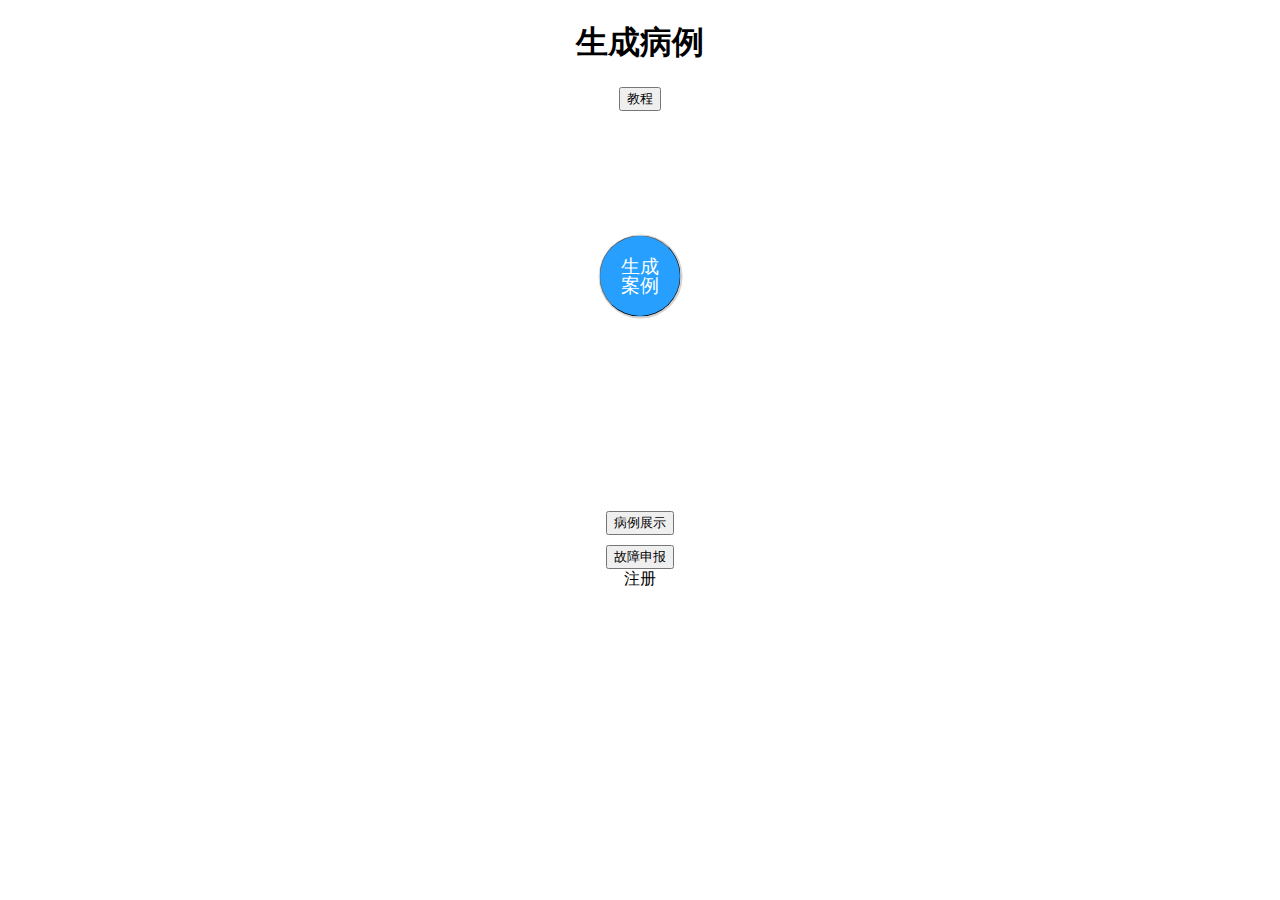
<file: medicalTreatment/views/index.html>
<!DOCTYPE html>
<html>

	<head>

		<link rel="import" href="./header.tpl?__inline">
		<link rel="stylesheet" href="../css/index.css">
		<title></title>
		<style type="text/css">
			body {
				text-align: center;
			}
		</style>
	</head>

	<body>
		<header class="mui-bar mui-bar-nav">
			<h1 class="mui-title">生成病例</h1>
			<button type="button" id="lesson" class="mui-btn mui-btn-blue mui-btn-link mui-pull-right">教程</button>
		</header>
		<div class="mui-content">
			<section class="c_margin" style="margin-top:30px;">
				<div style="text-align:center;">
					<button class="bigBT bigBTAni" id="createCase">
						<span>生成</span><br />
						<span>案例</span>
					</button>
				</div>
				<div style="margin-top:100px;">
					<button type="button" class="mui-btn mui-btn-blue c_link_background" id="showCases">病例展示</button><br>
					<button type="button" class="mui-btn" style="margin-top:10px;">故障申报</button>
				</div>
				<div>
					<span class="c_link_color">注册</span>
				</div>
			</section>
		</div>

		<script type="text/javascript">
			mui.init({
				preloadPages: [{
					url: 'recognize.html',
					id: 'recognize'
				}],
				styles: {
					popGesture: 'none'
				},
				keyEventBind: {
					backbutton: false
				}
			})

			mui.plusReady(function() {
				//				var dt = require('/component/cityData')
				//				console.log(dt)
				document.querySelector('.bigBTAni').classList.remove('bigBTAni')
				plus.webview.currentWebview().setStyle({
					'popGesture': 'none'
				})
				
				document.getElementById("createCase").addEventListener('tap', function(e) {
						mui.openWindow({
							url: 'recognize.html',
							id: 'recognize'

						})
					})
					//lesson
				document.getElementById("lesson").addEventListener('tap', function() {
					mui.openWindow({
						url: 'home.html',
						id: 'home',
						show: {
							aniShow: 'fade-in'
						}

					})
				})
			})
		</script>

	</body>

</html>
</file>
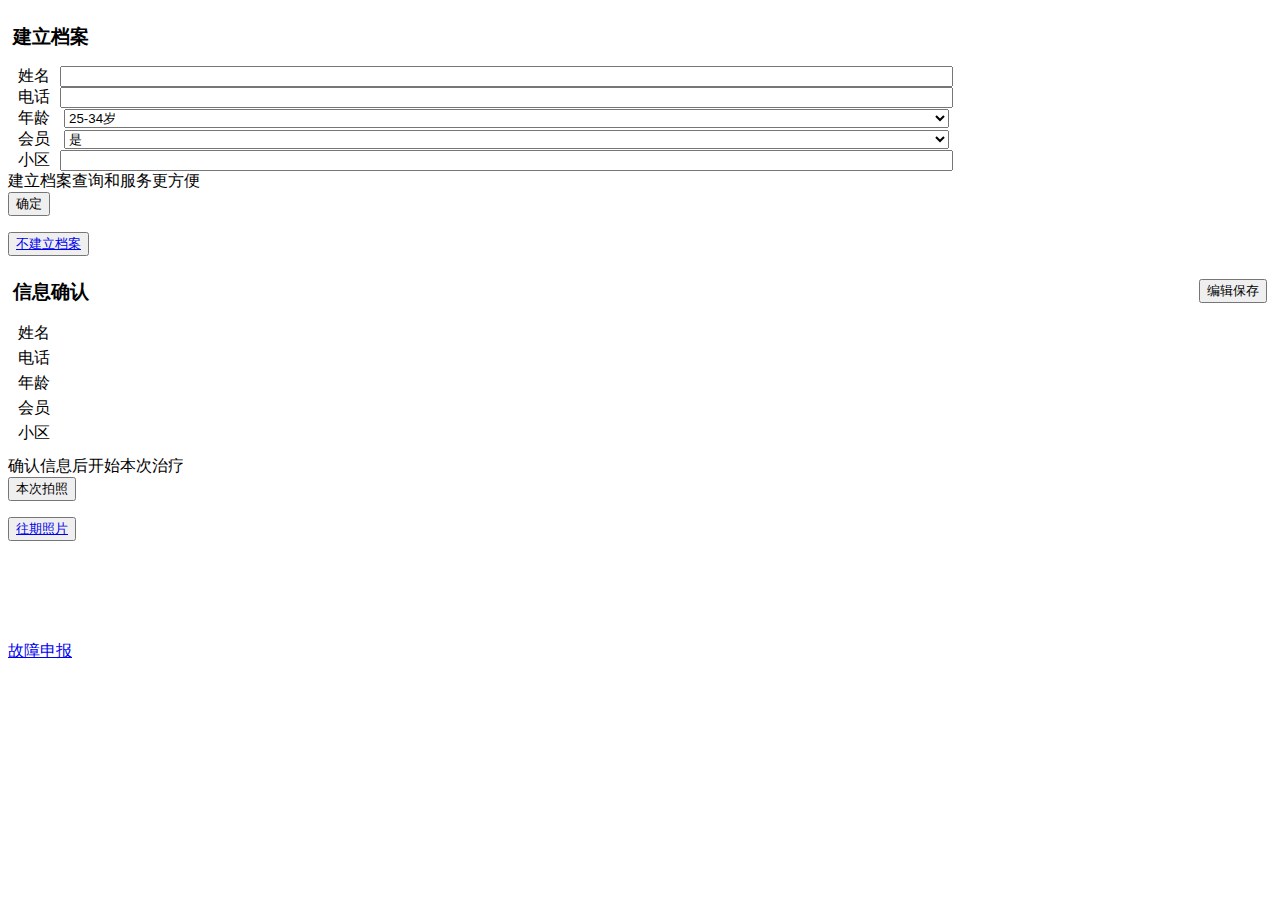
<file: medicalTreatment/views/clientInfo.html>
<!DOCTYPE html>
<html>

	<head>

		<link rel="import" href="./header.tpl?__inline">
		<title></title>
		<style type="text/css">
			.cl_info {}
			
			.cl_info input,
			.cl_info select {
				width: 70%;
				color: initial;
			}
			
			.cl_info input[disabled],
			.cl_info select[disabled] {
				background: transparent;
				color: white;
				border: none;
				opacity: 1;
			}
			/*.cl_info select {
				-webkit-appearance:menulist;

			}*/
			
			.cl_info label {
				text-align: left;
				margin: 0 10px;
			}
			
			.cl_info>h3 {
				margin-bottom: 10px;
				padding: 5px;
				border-bottom: 1px solid white;
			}
			
			.small_input input,
			.small_input select {
				padding: 0 5px;
				margin: 0 10px;
				height: 25px;
			}
			
			.small_input>div {
				/*height: 25px;*/
			}
			
			.small_input>div:last-child {
				/*height: 35px;*/
			}
		</style>
	</head>

	<body class="c_gray_color">
		<link rel="import" href="./contHeader.tpl?__inline" />
		<div class="mui-content">

			<div id="content" class="">
				<div v-cloak v-show="tab==1" v-el:new_client class="c_margin">

					<div class="cl_info c_link_background">

						<h3 class="mui-clearfix"><span>建立档案</span></h3>
						<div><label for="">姓名</label><input type="text" name="name" id="" v-model="user.name" /></div>
						<div><label for="">电话</label><input type="tel" name="tel" id="" v-model="user.tel" v-on:input="inpTel" /></div>
						<div><label for="">年龄</label>
							<select name="age" v-model="user.age">
								<option value="0-14">0-14岁</option>
								<option value="15-24">15-24岁</option>
								<option value="25-34" selected>25-34岁</option>
								<option value="35-44">35-44岁</option>
								<option value="45-74">45-74岁</option>
								<option value="75-120">75-120岁</option>
							</select>
						</div>
						<div><label for="">会员</label>
							<select name="isVip" v-model="user.isVip">
								<option value="是">是</option>
								<option value="否">否</option>
							</select>
						</div>
						<div><label for="">小区</label><input type="text" v-model="user.village" /></div>
					</div>
					<div>
						建立档案查询和服务更方便
					</div>
					<div class="">
						<button type="button" class="mui-btn c_link_background" v-on:tap="createDoc">确定</button>
						<p></p>
						<button type="button" class="mui-btn bt_noFix"><a href="#">不建立档案</a></button>
					</div>

				</div>

				<div v-cloak v-show="tab==2" v-el:old_client class="c_margin">
					<div class="cl_info c_link_background c_margin small_input">

						<h3 class="mui-clearfix"><span>信息确认</span><button type="button" style="float:right;" class="c_link_background" @tap="edit"><span v-if="!isEdit">编辑</span><span v-else>保存</span></button></h3>
						<div><label for="">姓名</label><input disabled="disabled" type="text" v-model="user.name"></div>
						<div><label for="">电话</label><input disabled="disabled" type="tel" v-model="user.tel" v-on:input="inpTel"></div>
						<div><label for="">年龄</label>
							<select disabled="disabled" name="age" v-model="user.age">
								<option value="0-14">0-14岁</option>
								<option value="15-24">15-24岁</option>
								<option value="25-34" selected>25-34岁</option>
								<option value="35-44">35-44岁</option>
								<option value="45-74">45-74岁</option>
								<option value="75-120">75-120岁</option>
							</select>
						</div>
						<div><label for="">会员</label>
							<select disabled="disabled" name="isVip" v-model="user.isVip">
								<option value="是">是</option>
								<option value="否">否</option>
							</select>
						</div>
						<div style="padding-bottom: 10px;"><label for="">小区</label><input disabled="disabled" type="text" v-model="user.village"></div>

					</div>
					<div>
						确认信息后开始本次治疗
					</div>
					<div class="">
						<button type="button" class="mui-btn c_link_background" v-on:tap="takePic">本次拍照</button>
						<p></p>
						<button type="button" class="mui-btn bt_noFix"><a href="#">往期照片</a></button>
					</div>
				</div>

				<div class="" style="margin-top:100px;">
					<a href="#">故障申报</a>
				</div>
			</div>
		</div>

		<script type="text/javascript">
			mui.init()
			var camera = require('../component/camera')

			mui.plusReady(function() {

				var vm = new Vue({
					el: "#content",
					data: {
						tab: 0,
						user: {
							name: '',
							age: '',
							tel: '',
							village: '',
							isVip: '是'
						},
						isEdit: false
					},
					methods: {
						inpTel: function(e) {
							var match = e.target.value.match(/1\d{0,10}/)

							if(match && match[0]) this.user.tel = match[0]
							else this.user.tel = ''
							e.target.value = this.user.tel

						},
						createDoc: function(e) {

							if(this.user.tel && this.user.tel.length > 0 && this.user.tel.length < 11) {
								alert('电话不全')
								return
							}
							//save data
							this.tab = 2 //old client

						},
						//old_client
						takePic: function(e) {
							camera.takePic(function(file, entry) {
								//console.log(entry.toLocalURL())
								mui.createOpenWindow({
									url: 'confirmPic.html',
									id: 'confirmPic'
								}, {
									name: 'postPic',
									data: entry.toLocalURL()
								})

								//console.log('wvb: ' + wbv.picturePath)

							})
						},
						edit: function(e) {
							//this.tab = 1 // for edit 
							if(this.user.tel && this.user.tel.length > 0 && this.user.tel.length < 11) {
								alert('电话不全')
								return
							}

							this.isEdit = !this.isEdit
							//console.log(this.isEdit)
							if(this.isEdit) {
								mui.each(this.$els.old_client.querySelectorAll('[disabled]'), function(index, item) {
									//console.log(item)
									item.removeAttribute('disabled')
								})
							} else {
								mui.each(this.$els.old_client.querySelectorAll('input,select'), function(index, item) {
									//console.log(item)
									item.setAttribute('disabled', 'disabled')
								})
							}
						}
					},
					computed: {},
					events: {

					}
				})

				document.addEventListener('tabIndex', function(e) {
					vm.tab = e.detail
					if(vm.tab == 1) vm.isEdit = false //reset
				})

			})
		</script>

	</body>

</html>
</file>
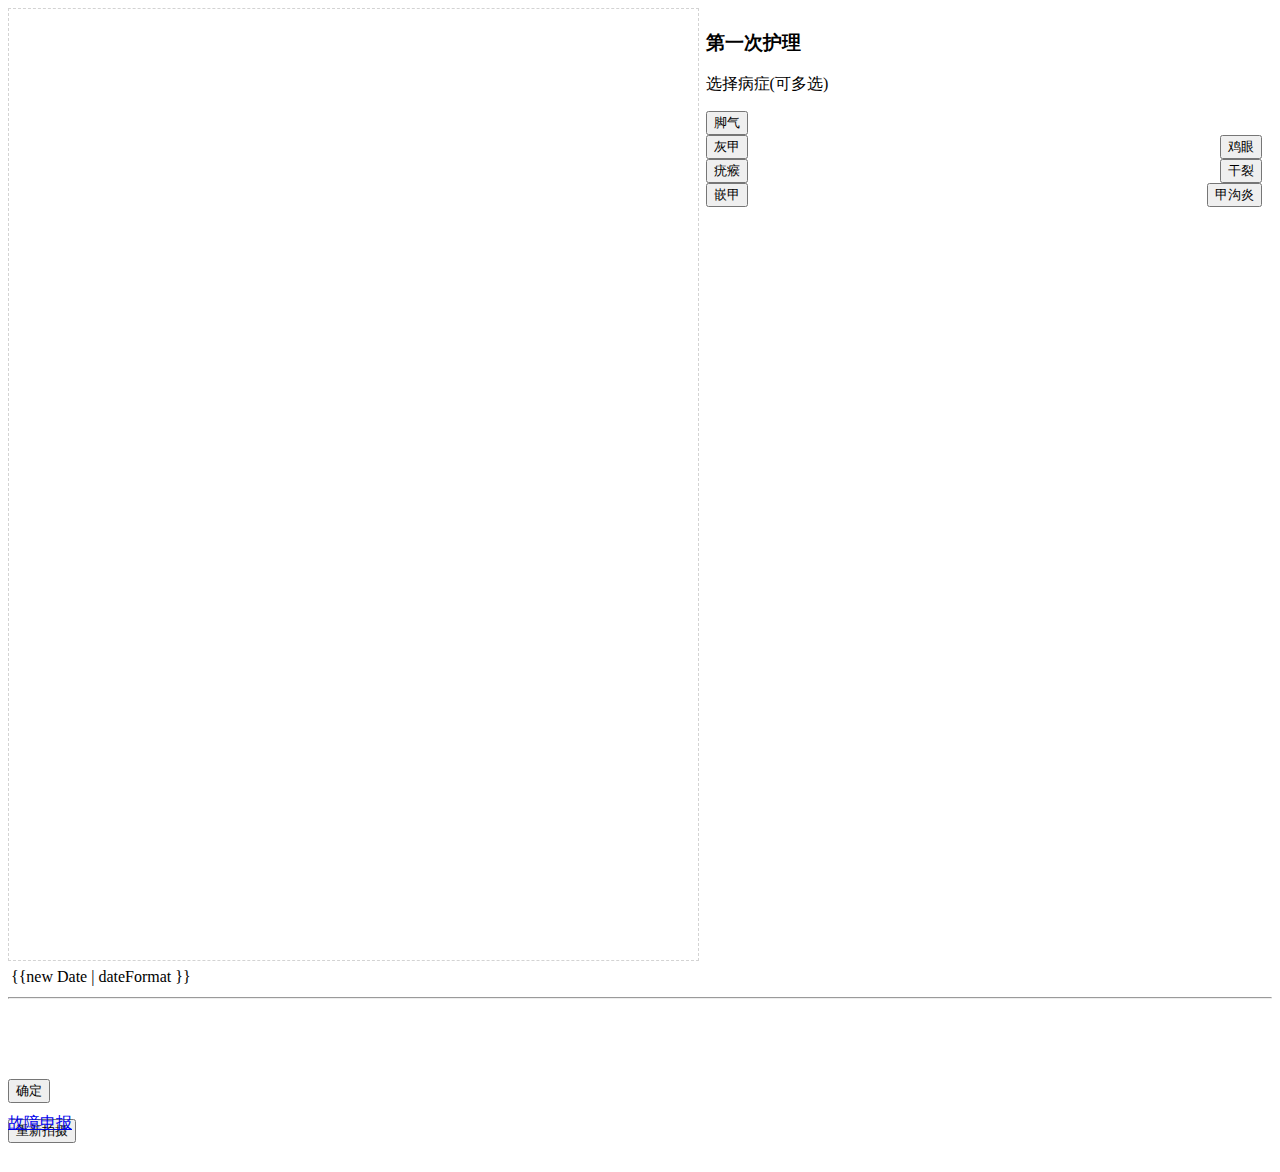
<file: medicalTreatment/views/confirmPic.html>
<!DOCTYPE html>
<html>

	<head>

		<link rel="import" href="./header.tpl?__inline">
		<title></title>

		<style type="text/css">
			.content {}
			
			.content>div {
				padding: 3px 3px;
			}
			
			.content>div:nth-child(1) {
				display: inline-block;
				width: 54%;
				background-size: cover;
				height: 0;
				padding-bottom: 75%;
				border: 1px dashed lightgray;
			}
			
			.content>div:nth-child(2) {
				display: inline-block;
				width: 44%;
				vertical-align: top;
			}
			
			.symptom>div {
				white-space: nowrap;
			}
		</style>
	</head>

	<body class="c_gray_color">
		<link rel="import" href="./contHeader.tpl?__inline" />
		<div class="mui-content" id="content">
			<section class="c_margin">
				<div class="content">
					<div :style="'background-image:url('+picture+')'">
						<!--	<img :src="picture" style="width:100%;" />-->

					</div>
					<div class="c_margin symptom" @tap="choice">
						<h3>第一次护理</h3>
						<p>选择病症(可多选)</p>
						<div class="mui-clearfix"><button type="button" class="mui-btn mui-block c_link_background" style="margin: 0;">脚气</button></div>
						<div class="mui-clearfix"><button type="button" class="mui-btn bt_noFix mui-pull-left">灰甲</button> <button type="button" class="mui-btn bt_noFix" style="float:right;">鸡眼</button></div>
						<div class="mui-clearfix"><button type="button" class="mui-btn bt_noFix mui-pull-left">疣瘊</button> <button type="button" class="mui-btn bt_noFix" style="float:right;">干裂</button></div>
						<div class="mui-clearfix"><button type="button" class="mui-btn bt_noFix mui-pull-left">嵌甲</button> <button type="button" class="mui-btn bt_noFix" style="float:right;">甲沟炎</button></div>

					</div>
					<div class="c_blockMargin" style="width:50%;">
						{{new Date | dateFormat }}
					</div>
				</div>
				<hr />
				<div class="" style="margin-top:80px;">
					<button type="button" class="mui-btn c_link_background" v-on:tap="saveSymptom">确定</button>
					<p></p>
					<button type="button" class="mui-btn bt_noFix" v-on:tap="takePic">重新拍摄</button><br>
					<a href="#" class="mui-pull-left" style="position:relative;bottom:30px;">故障申报</a>
				</div>
			</section>

		</div>

		<script type="text/javascript">
			mui.init()
			
			var camera = require('../component/camera')
			
			mui.plusReady(function() {
				//				var cwv = plus.webview.currentWebview()
				//					alert(cwv.picturePath)
				var vm = null;
				vm = new Vue({
					el: '#content',
					data: {
						picture: ''
					},
					methods: {
						choice: function(e) {
							if(e.target.tagName == 'BUTTON')
								e.target.classList.toggle('c_link_background')
						},
						saveSymptom: function(e) {
							//save logical
							mui.createOpenWindow({
								url: 'upSucessInfo.html',
								id: 'upSucessInfo'
							}, {
								name: 'postPic',
								data: this.picture
							})

						},
						takePic: function(e) {
							camera.takePic(function(file, entry) {
								this.picture = entry.toLocalURL()
									//console.log(this.picture)
							}.bind(this))
						}
					}
				})

				//vm.picture = plus.io.convertAbsoluteFileSystem(vm.picture)
				//console.log(vm.picture)
				document.addEventListener('postPic', function(e) {
					vm.picture = e.detail ? e.detail : ''
					//alert(vm.picture)
				})
			})
		</script>

	</body>

</html>
</file>
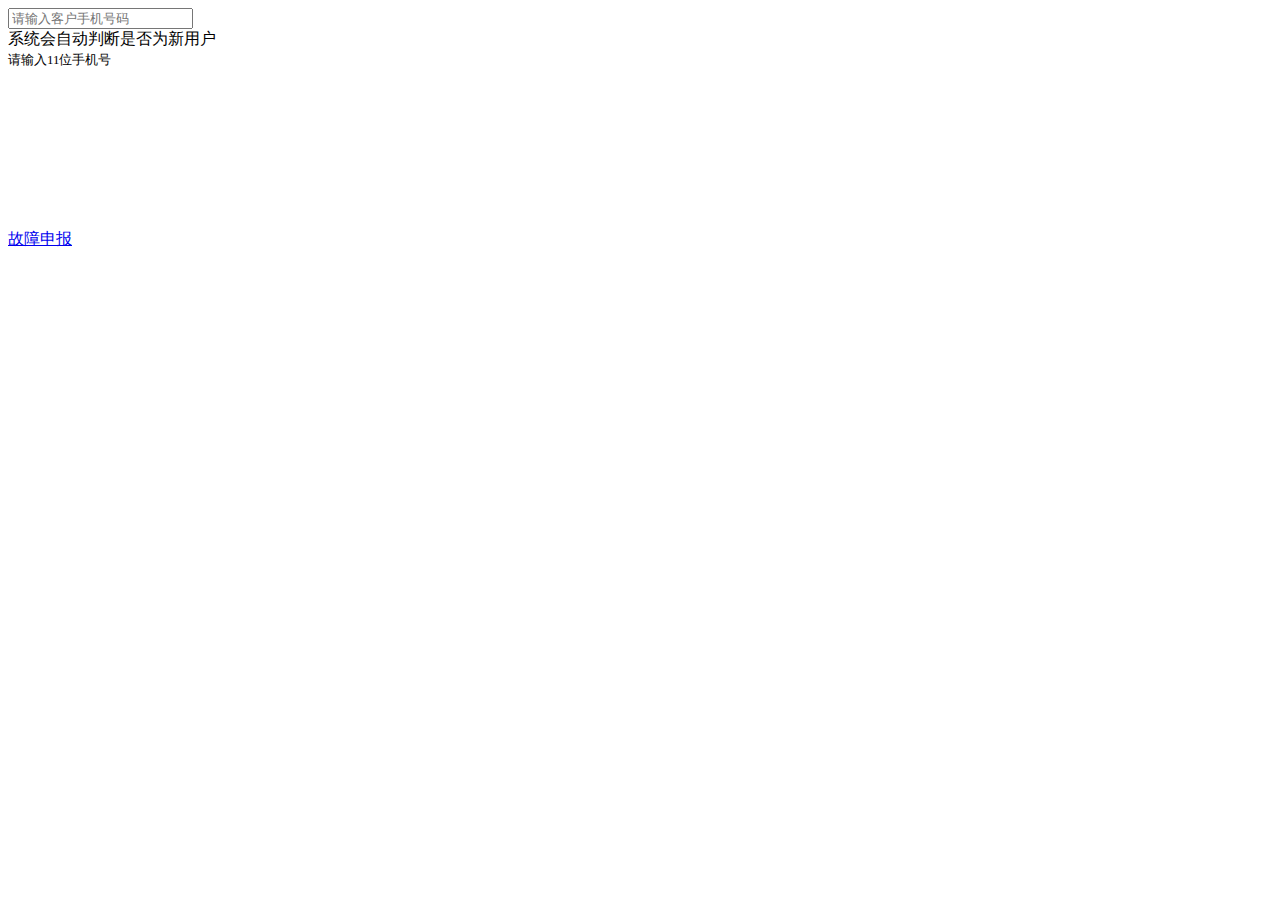
<file: medicalTreatment/views/recognize.html>
<!doctype html>
<html>

	<head>
		<link rel="import" href="./header.tpl?__inline" />
		<title></title>

	</head>

	<body class="c_gray_color">
		<link rel="import" href="./contHeader.tpl?__inline" />
		<div class="mui-content" id="content">
			<section class="c_marginTop c_margin">
				<div>
					<input type="tel" name="" id="clientTel" placeholder="请输入客户手机号码" v-model="tel" @input="input" /><br />
					<label>系统会自动判断是否为新用户</label>

				</div>
				<div>
					<label style="font-size:0.8em;">请输入11位手机号</label>
					<!--<button type="button" class="mui-btn c_link_background" id="ok">确定</button>-->
				</div>
				<div style="margin-top: 160px;">
					<a href="#" class="c_gray_color">故障申报</a>
				</div>
			</section>
		</div>

		<script type="text/javascript">
			mui.init({
				preloadPages: [{
					url: 'clientInfo.html',
					id: 'clientInfo'
				}]
			})
			var clientTel = document.getElementById("clientTel")

			var vm = new Vue({
				el: '#content',
				data: {
					tel: ''
				},
				methods: {
					input: function(e) {
						var arr = this.tel.match(/1\d{0,10}/)
						if(arr) this.tel = arr[0]
						else this.tel = ''

						e.target.value = this.tel
					}
				}
			})

			clientTel.addEventListener('input', function(e) {
				var arr = e.target.value.match(/1\d{0,10}/)
				if(arr) e.target.value = arr[0]

			})

			mui.plusReady(function() {
				vm.$watch('tel', function(n, o) {
					if(n && n.length == 11) {
						//validate user
						//......

						//open page for old or new client

						mui.confirm('新用户？', null, ['yes', 'no'], function(e) {
							mui.createOpenWindow({
								url: 'clientInfo.html',
								id: 'clientInfo'
							}, {
								name: 'tabIndex',
								data: e.index + 1
							})

							vm.tel = '' //reset tel
						})

					}
				})

				//				document.getElementById("ok").addEventListener('tap', function(e) {
				//					mui.confirm(clientTel, null, ['ok', 'cancel'], function(e) {
				//
				//					})
				//
				//				})
			})
		</script>
	</body>

</html>
</file>
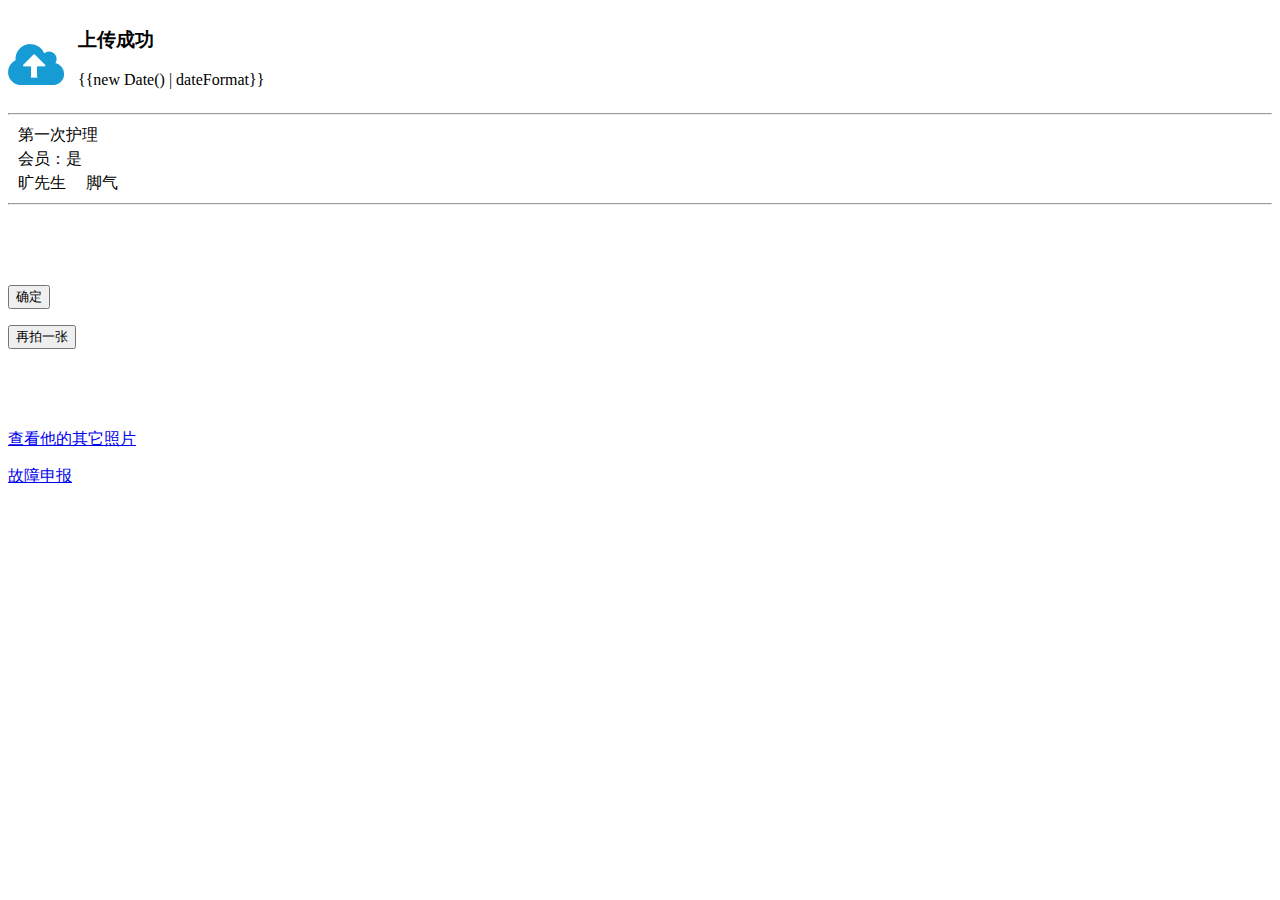
<file: medicalTreatment/views/upSucessInfo.html>
<!DOCTYPE html>
<html>

	<head>

		<link rel="import" href="./header.tpl?__inline">
		<title></title>
		<style type="text/css">
			.span_mg span {
				margin: 0 10px;
			}
		</style>
	</head>

	<body class="c_gray_color">
		<link rel="import" href="./contHeader.tpl?__inline" />
		<div class="mui-content" id="content">
			<section class="c_margin">
				<div class="c_blockMargin">
					<img src="../img/uploadYun.png" />
					<div style="display:inline-block;margin-left:10px;">
						<h3>上传成功</h3>
						<p>{{new Date() | dateFormat}}</p>
					</div>

				</div>
				<hr>
				<div class="span_mg c_blockMargin" style="text-align: left;line-height: 1.5;">
					<span>第一次护理</span><br>
					<span>会员：是</span><br>
					<span>旷先生</span><span>脚气</span>
				</div>
				<hr>
				<div class="" style="margin-top:80px;">
					<button type="button" class="mui-btn c_link_background" v-on:tap="ok">确定</button>
					<p></p>
					<button type="button" class="mui-btn bt_noFix" v-on:tap="takePicAgain">再拍一张</button><br>

					<div style="margin-top:80px;">
						<a href="#" class="" style="">查看他的其它照片</a><br>
						<p></p>
						<a href="#errorRise" class="" style="">故障申报</a>
					</div>

				</div>
			</section>
		</div>

		<script type="text/javascript">
			mui.init()

			mui.plusReady(function() {

				var camera = require('../component/camera')

				var vm = new Vue({
					el: "#content",
					picture: '',
					data: {

					},
					methods: {
						ok: function(e) {
							mui.openWindow('index.html', 'index', {})
						},
						takePicAgain: function(e) {
							camera.takePic(function(file, fileEntry) {
								var localPath = fileEntry.toLocalURL()
								mui.createOpenWindow({
									url: 'confirmPic.html',
									id: 'confirmPic'
								}, {
									name: 'postPic',
									data: localPath
								}, function(wv, type) {

									//console.log('camera, %o', camera)
										//plus.webview.close('upSucessInfo')

								})

							})
						}
					}
				})

				document.addEventListener('postPic', function(e) {
					vm.picture = e.detail ? e.detail : ''
					//alert(vm.picture)
				})

			})
		</script>

	</body>

</html>
</file>
<file: medicalTreatment/css/index.css>
/*
 * @require common.css
 * 
 * */

.marginTop {
	margin-top: 160px;
}

.bigBT {
	width: 270px;
	height: 270px;
	display: inline-block;
	box-shadow: 2px 2px 2px 5px lightgray;
	background: #269fff;
	color: white;
	font-size: 4em;
	/*68px height*/
	text-align: center;
	border-radius: 50%;
	line-height: 1;
	transition: transform ease 0.7s;
	/*padding-top:67px;*/
	/*-webkit-appearance:button;*/
}

.bigBT:enabled:active {
	background: #0085ef;
}

.bigBTAni {
	transform: scale(0.3);
}
</file>
